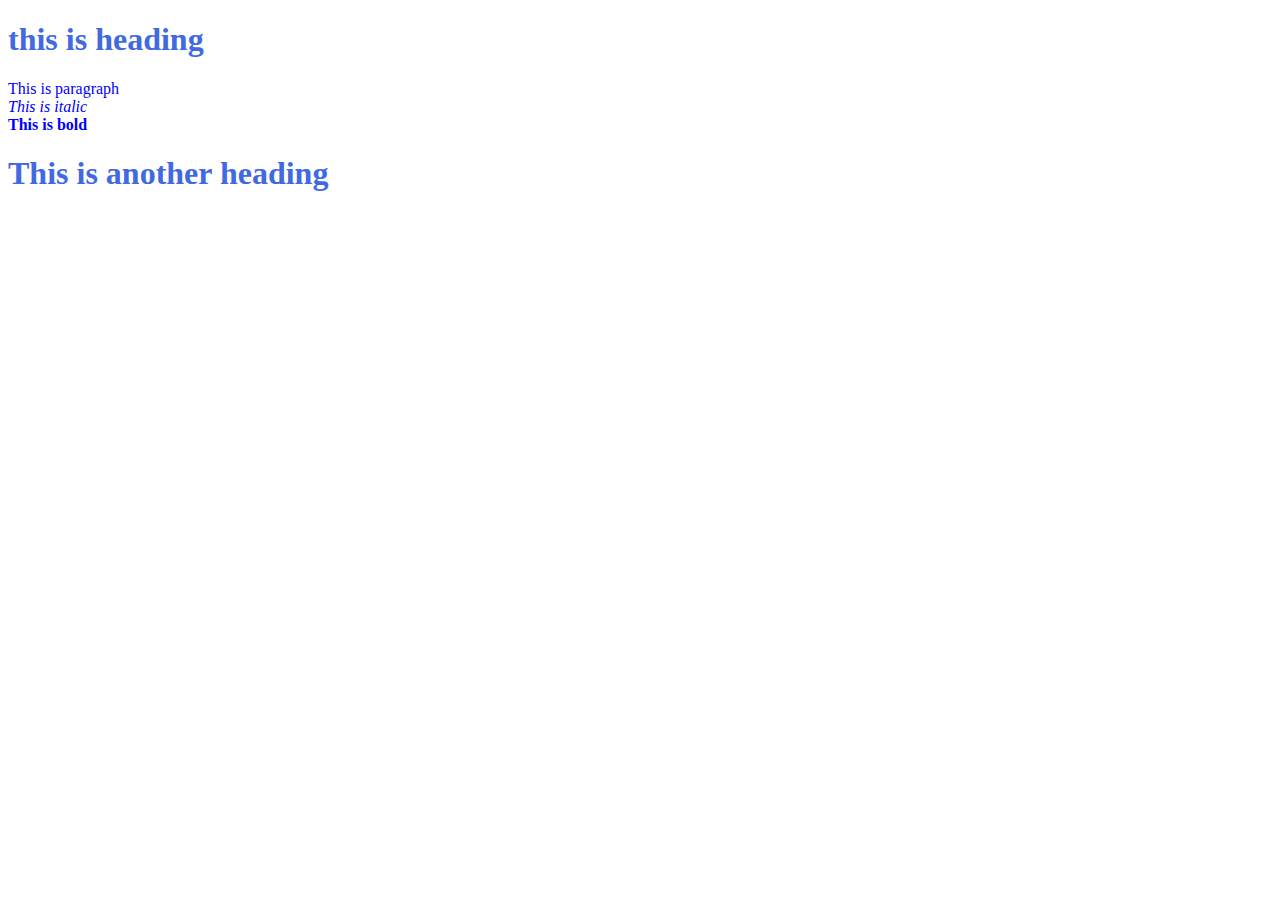
<file: week3/index.html>
<!DOCTYPE html>
<html lang="en">
<head>
<meta charset="UTF-8">
<meta name="viewport" content="width=device-width, initial-scale=1.0">
    <title>Document</title>
    <style>
        h1 {
            color: royalblue;
        }
    </style>
</head>
<body>
    <h1>
        this is heading
    </h1>
    <p style="color: blue;">
        This is paragraph
        <br>
        <em> This is italic</em>
        <br>
        <strong>
            This is bold
        </strong>
    </p>
    <h1>
        This is another heading
    </h1> 
</body>
</html>
</file>
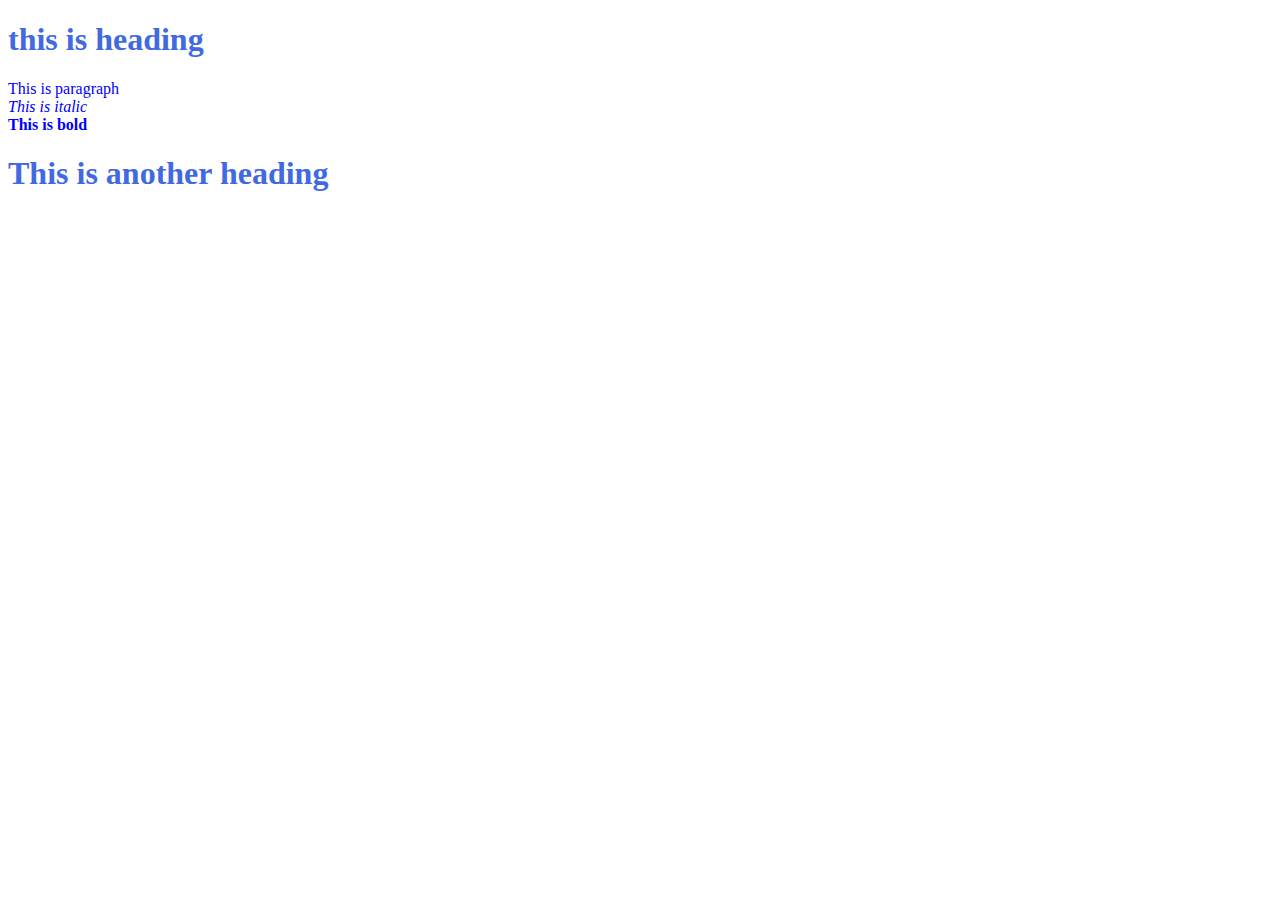
<file: ductrung/week3/index.html>
<!DOCTYPE html>
<html lang="en">
<head>
    <meta charset="UTF-8">
    <meta name="viewport" content="width=device-width, initial-scale=1.0">
    <title>Document</title>
    <style>
        h1 {
            color: royalblue;
        }
    </style>
</head>
<body>
    <h1>
        this is heading
    </h1>
    <p style="color: blue;">
        This is paragraph
        <br>
        <em> This is italic</em>
        <br>
        <strong>
            This is bold
        </strong>
    </p>
    <h1>
        This is another heading
    </h1> 
</body>
</html>
</file>
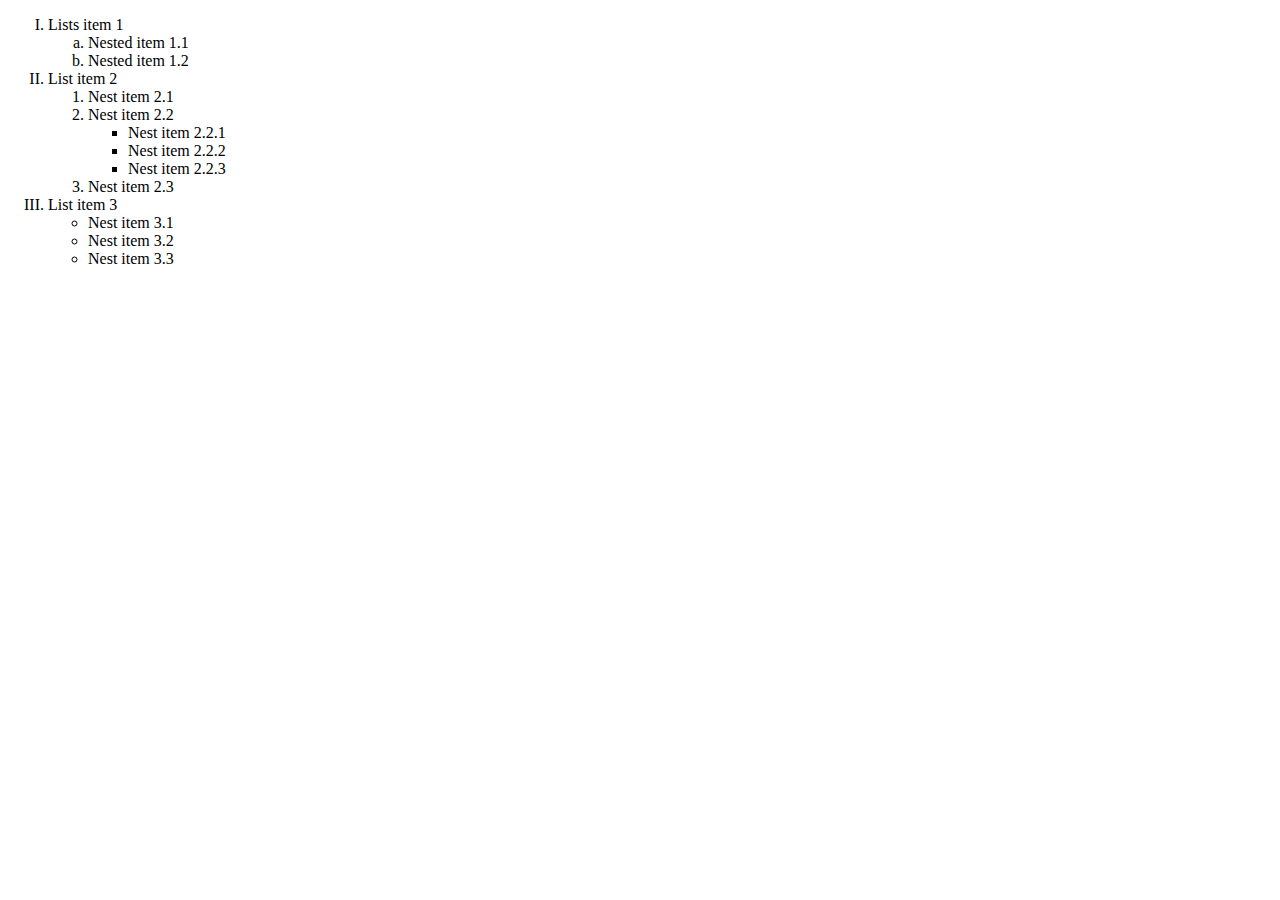
<file: week3/list.html>
<!DOCTYPE html>
<html lang="en">
<head>
    <meta charset="UTF-8">
    <meta name="viewport" content="width=device-width, initial-scale=1.0">
    <title>HTML Lists</title>
    
</head>
<body>
   <ol type="I">
    <li>Lists item 1</li>
        <ol type="a">
      <li>Nested item 1.1</li>
      <li>Nested item 1.2</li>      

    </ol>
      
    <li>List item 2 </li>
    <ol type="1" >
        <li>Nest item 2.1</li>
        <li>Nest item 2.2</li>
        <ul>
            <li>Nest item 2.2.1</li>
            <li>Nest item 2.2.2</li>
            <li>Nest item 2.2.3</li>
        </ul>
        <li>Nest item 2.3</li>
        
   </ol>
   <li>List item 3  </li>
    <ul>
        <li>Nest item 3.1</li>
        <li>Nest item 3.2</li>
        <li>Nest item 3.3</li>
    </ul>
   
    
</body>
</html>
</file>
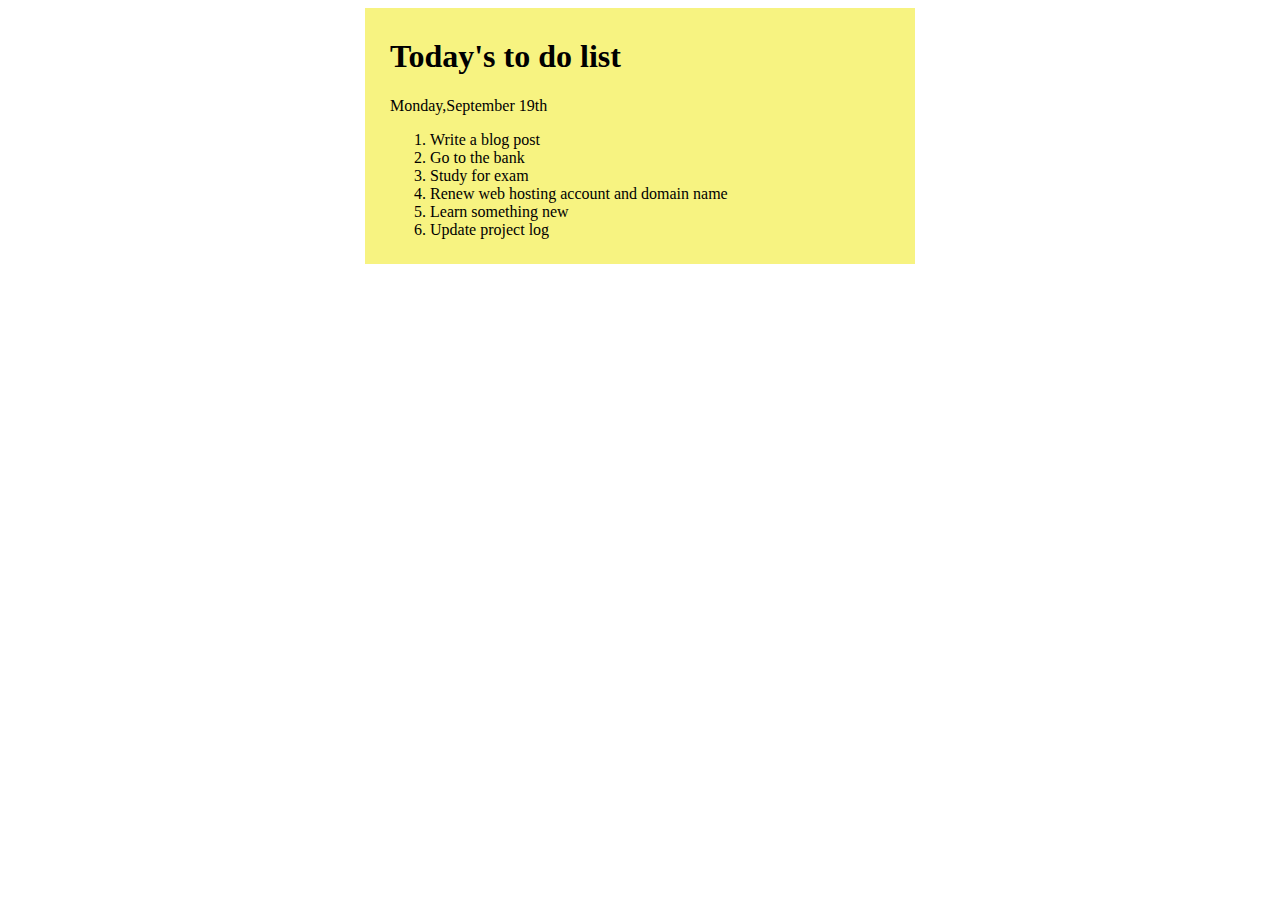
<file: week3/to-do-list.html>
<!DOCTYPE html>
<html lang="en">
<head>
    <meta charset="UTF-8">
    <meta name="viewport" content="width=device-width, initial-scale=1.0">
    <title>to-do-list</title>
    <link rel="stylesheet" href="todolist.css">
</head>
<body>
    
    <div class="my-list">
    <h1>Today's to do list</h1>
    <p>Monday,September 19th</p>
   <ol>
        <li>Write a blog post</li>
        <li>Go to the bank</li>
        <li>Study for exam</li>
        <li>Renew web hosting account and domain name</li>
        <li>Learn something new</li>
        <li>Update project log</li>
    </ol>
    </div>
        


</body>
</html>
</file>
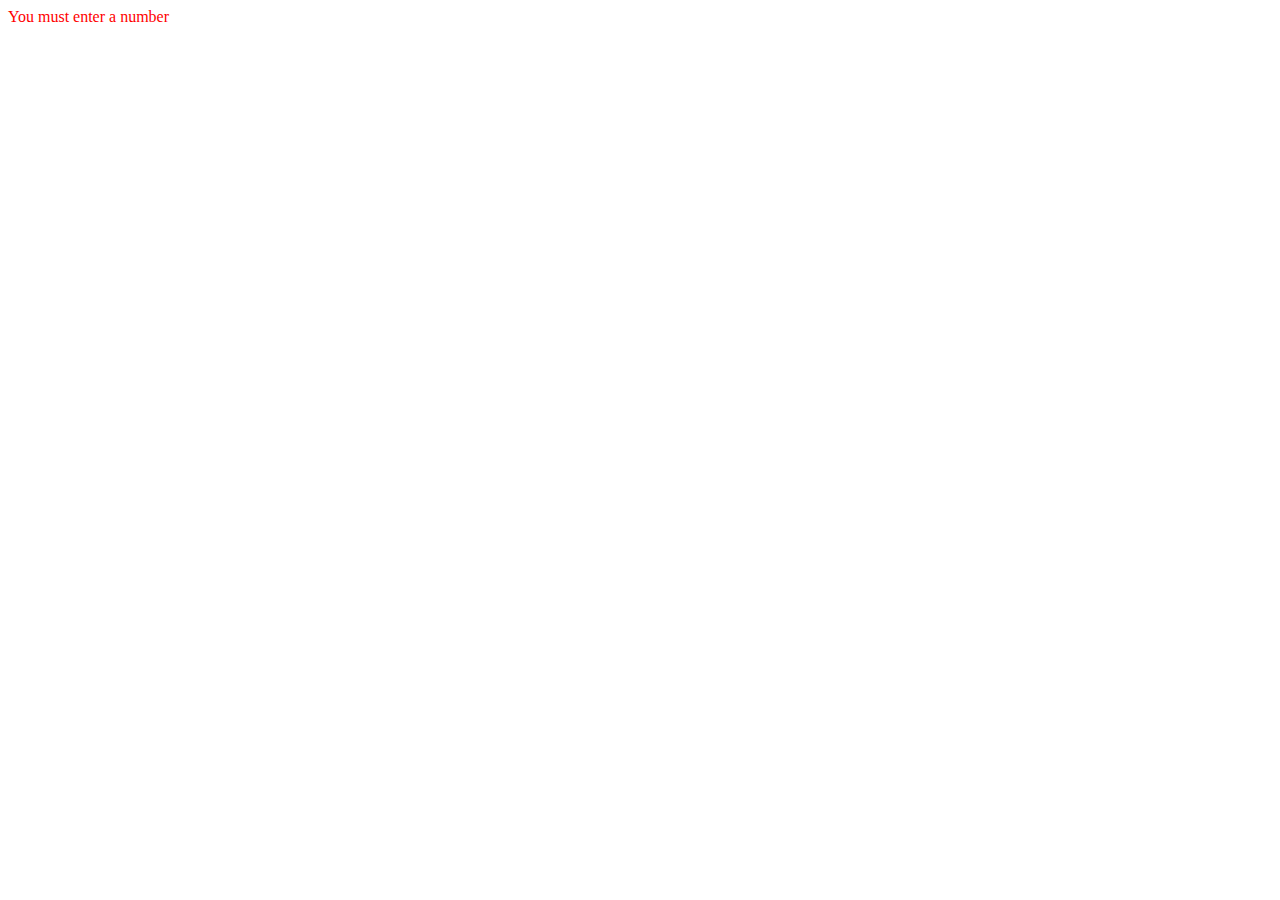
<file: wqeek6/dom.html>
<html>
<head>
  <meta http-equiv="Content-Type" content="text/html; charset=utf-8" />
  <title>ex03</title>
  <script language="javascript">
    var txta = prompt("Enter any integer");

    if (txta == null || txta == "" || isNaN(txta)) {
      document.write("<font color='red'>You must enter a number</font>");
    } else if (txta % 2 == 0) {
      document.write("<font color='green'><b>" + txta + " is an even number</b></font>");
    } else {
      document.write("<font color='blue'><i>" + txta + " is an odd number</i></font>");
    }
  </script>
</head>
<body>
</body>
</html>
</file>
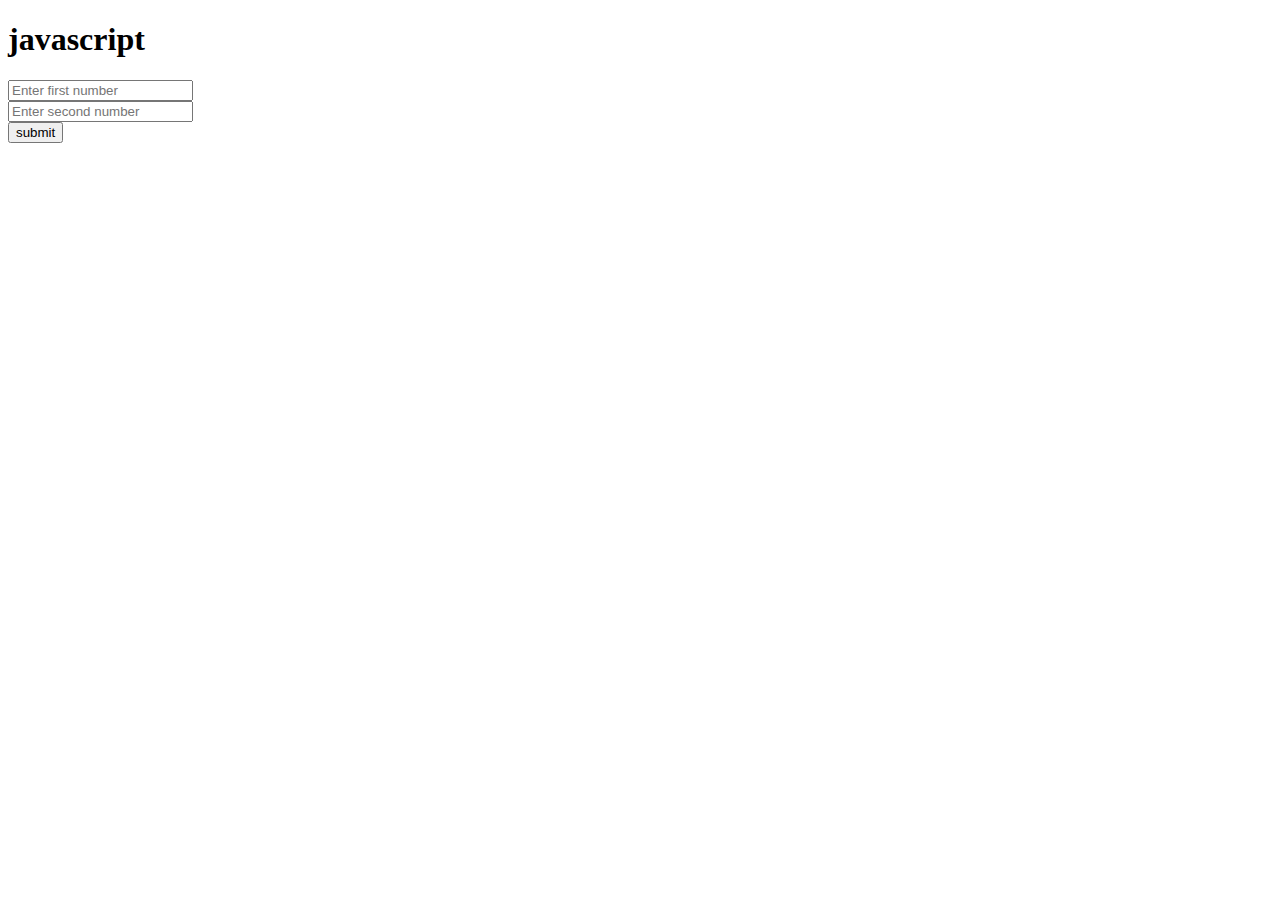
<file: wqeek6/ribu.html>
<!DOCTYPE html>
<html lang="en">
<head>
    <meta charset="UTF-8">
    <meta name="viewport" content="width=device-width, initial-scale=1.0">
    <title>Document</title>
</head>
<body>
    <h1>javascript </h1>
    <form action="">
        <input type="number "  id="number1" placeholder="Enter first number">
        <br>
        <input type="number "  id="number2" placeholder="Enter second number">
        <br>
        <button id="button1" onclick="addNumber?();">submit</button>
    </form>
     <label id="result"></label>
    <script>
        function addNumber() {
            const num1 = paseFloat(document.getElementById('number1').value)
            const num2 = paseFloat(document.getElementById('number2').value) 
            
            if(isNaN(num1) || isNaN(num2)) {
            
            document.getElementById('result').innerText="Please enter a valid number.";
            return;
        }
        document.write ("The sum is " + (num1 + num 2));
        document.write ("<br> The different is " + (num1 - num 2));
        document.write ("<br> The product is " + (num1 * num 2));
        document.write ("<br> The quotient is " + (num1 / num 2));
            alert("the sum is: " + (num1 + num2)) ;            
        }
    </script>
</body>

</html>
</file>
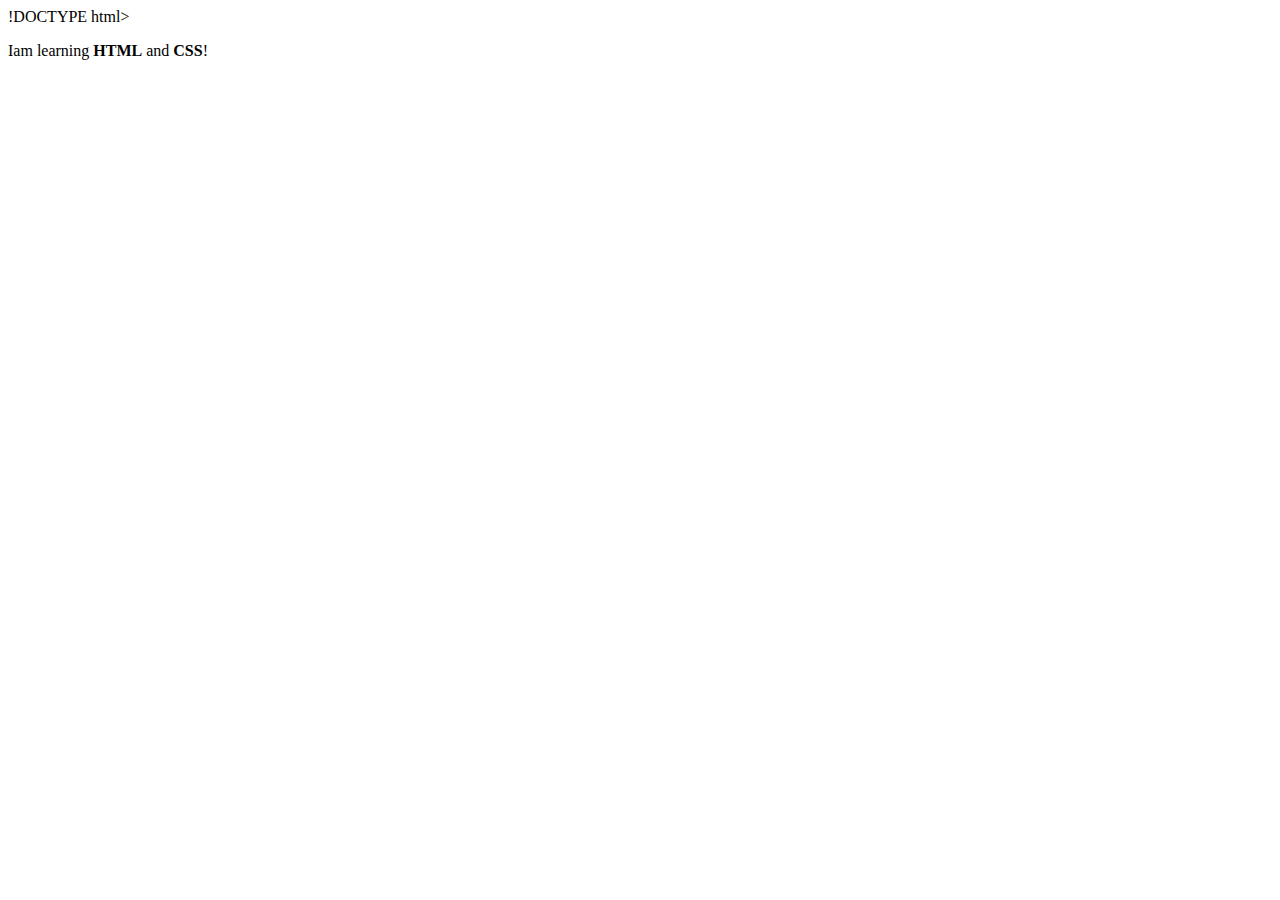
<file: week2/ex1/welcome.html>
!DOCTYPE html>
<html lang="en">
<head>
    <meta charset="UTF-8">
    <meta name="viewport" content="width=device-width, initial-scale=1.0">
    <title>welcome</title>
<head>
<body>
    <p>
        Iam learning <strong>HTML</strong> and <strong>CSS</strong>!
    </p>
</body>        
</html>
</file>
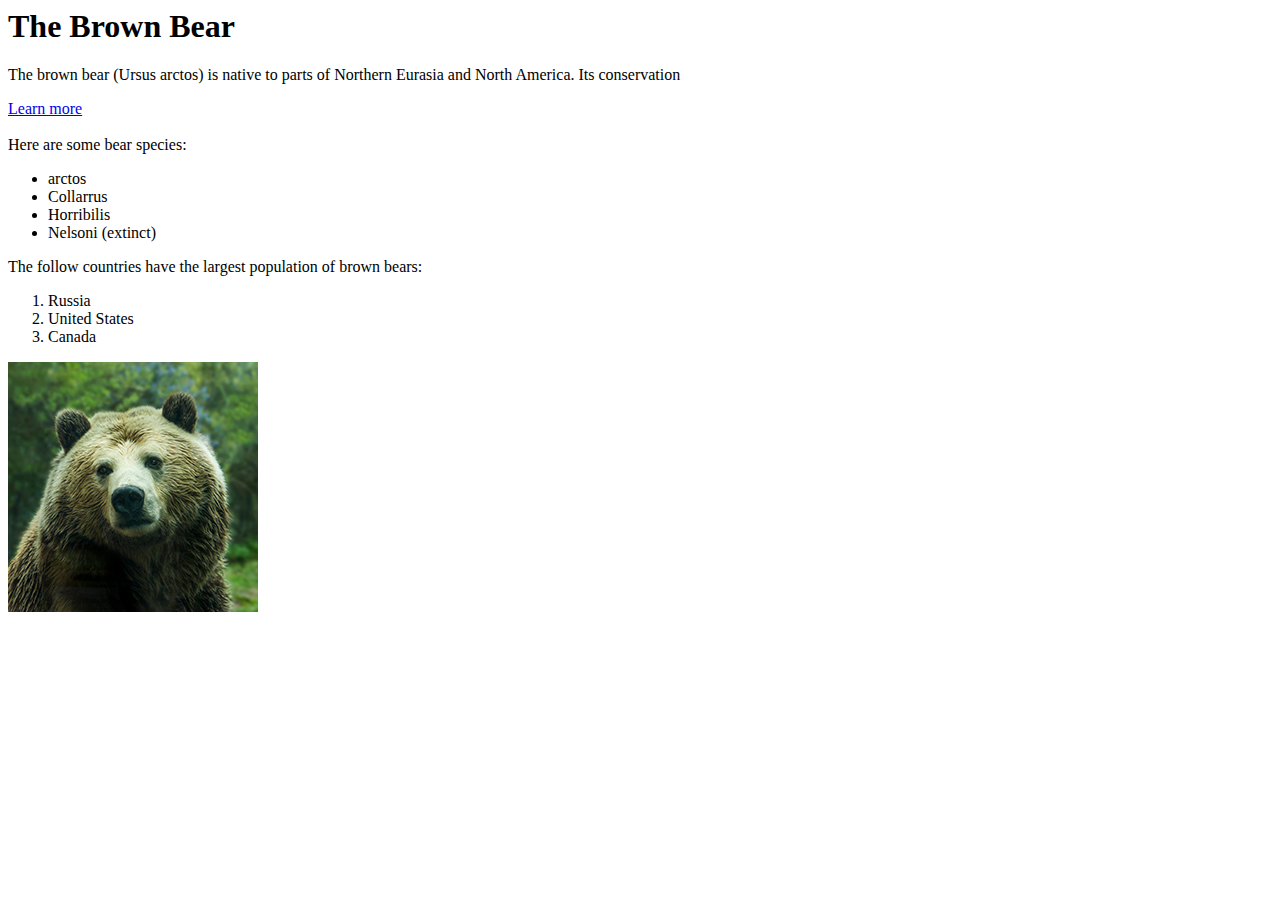
<file: week2/ex3/wiki-page.html>
<DOCTYPE html>
<html - lang="eh" 
<head>
    <meta charset="UTF-8">
    <meta name="viewport" content="width=device-width, initial-scale=1.0">
    <title>.wiki-page.html</title> 
</head>
<body>
    <h1>
        <strong> The Brown Bear</strong>
    </h1>

    <p>
        The brown bear (Ursus arctos) is native to parts of Northern Eurasia and North America. Its conservation
    </p>
    <a href="https://en.wwikipedia.org/wiki/Brown_bear"> Learn more </a>
    <br>
    <br>
    Here are some bear species:
    <ul>
        <li>arctos</li>
        <li>Collarrus</li>
        <li>Horribilis</li>
        <li>Nelsoni (extinct)</li>
    </ul>
    The follow countries have the largest population of brown bears:
    <ol type="1">
        <li>Russia</li>
        <li>United States</li>
        <li>Canada</li>
    </ol>
    <img src="bear.jpg" alt="">
</body>
</html>
</file>
<file: week3/todolist.css>
.my-list {
    background:#f7f381;
    margin:0 auto;
    padding : 8px 24px;
    width: 500px;
    font size: 30px;
    border: 1px solid #f7f381;
    box-shadow: 0 0 10px 2px hsl(0,0%,20%)
     
   .my-list ol {
        margin: 12px;
     }
     .my-list p {
        text-align: center;
     }
</file>
